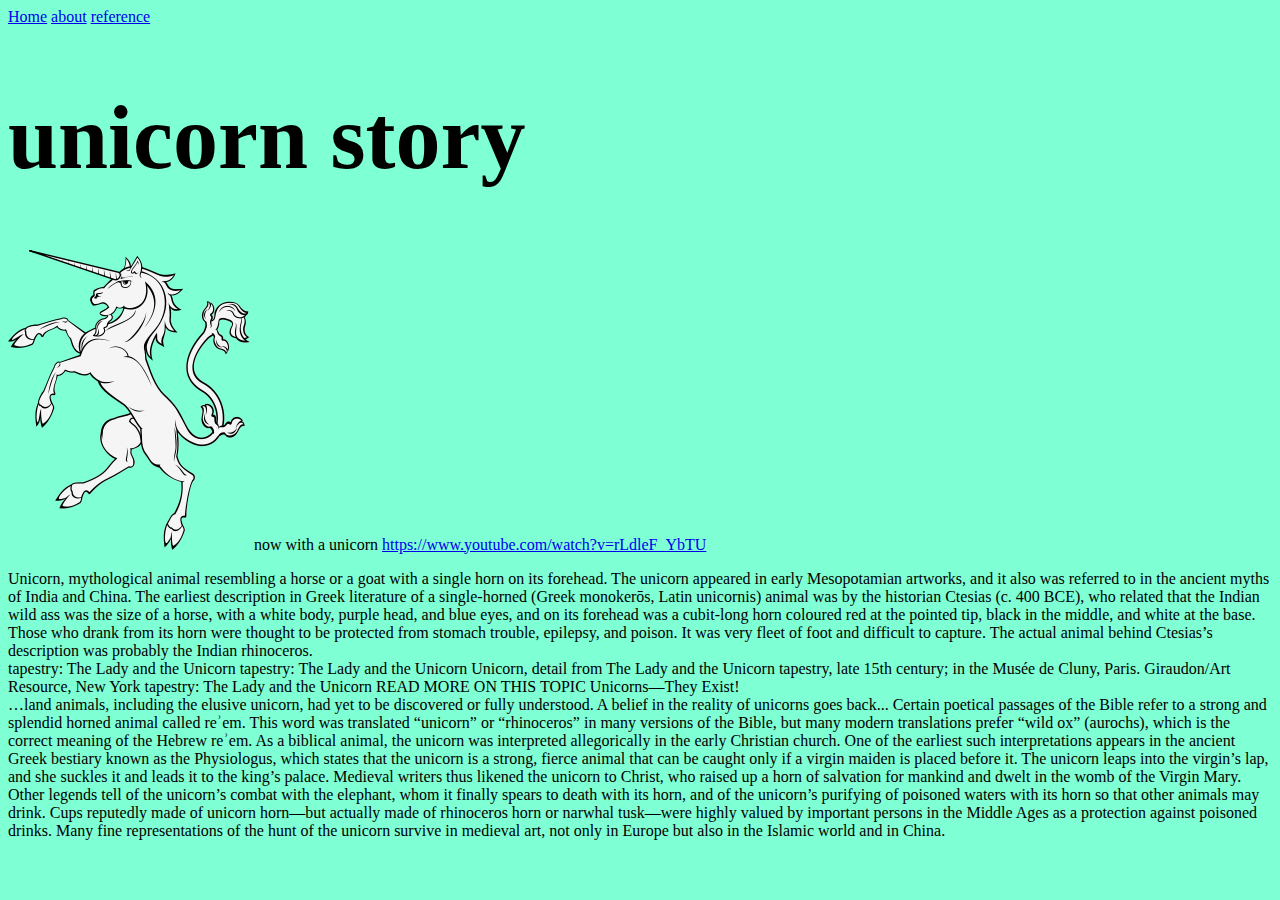
<file: index.html>
<!DOCTYPE html>
<html lang="en">
<head>
    <meta charset="UTF-8">
    <link rel="stylesheet" type="text/css" href="main.css">
 
    <title>Fictional stories</title>
</head>
<body>
 <a href="index.html">Home</a>
 <a href="about.html">about</a>   
 <a href="reference.html">reference</a>

<h1>unicorn story</h1>

<img src="unicorn_pic.png" alt="Unicorn picture :)" />
  now with a unicorn</a>

<a href="https://www.youtube.com/watch?v=rLdleF_YbTU"
>https://www.youtube.com/watch?v=rLdleF_YbTU</a>





<p>

    Unicorn, mythological animal resembling a horse or a goat with a single horn on its forehead. The unicorn appeared in early Mesopotamian artworks, and it also was referred to in the ancient myths of India and China. The earliest description in Greek literature of a single-horned (Greek monokerōs, Latin unicornis) animal was by the historian Ctesias (c. 400 BCE), who related that the Indian wild ass was the size of a horse, with a white body, purple head, and blue eyes, and on its forehead was a cubit-long horn coloured red at the pointed tip, black in the middle, and white at the base. Those who drank from its horn were thought to be protected from stomach trouble, epilepsy, and poison. It was very fleet of foot and difficult to capture. The actual animal behind Ctesias’s description was probably the Indian rhinoceros.
<br>
tapestry: The Lady and the Unicorn
tapestry: The Lady and the Unicorn
Unicorn, detail from The Lady and the Unicorn tapestry, late 15th century; in the Musée de Cluny, Paris.
Giraudon/Art Resource, New York
tapestry: The Lady and the Unicorn
READ MORE ON THIS TOPIC
Unicorns—They Exist!
<br>
…land animals, including the elusive unicorn, had yet to be discovered or fully understood. A belief in the reality of unicorns goes back...
Certain poetical passages of the Bible refer to a strong and splendid horned animal called reʾem. This word was translated “unicorn” or “rhinoceros” in many versions of the Bible, but many modern translations prefer “wild ox” (aurochs), which is the correct meaning of the Hebrew reʾem. As a biblical animal, the unicorn was interpreted allegorically in the early Christian church. One of the earliest such interpretations appears in the ancient Greek bestiary known as the Physiologus, which states that the unicorn is a strong, fierce animal that can be caught only if a virgin maiden is placed before it. The unicorn leaps into the virgin’s lap, and she suckles it and leads it to the king’s palace. Medieval writers thus likened the unicorn to Christ, who raised up a horn of salvation for mankind and dwelt in the womb of the Virgin Mary. Other legends tell of the unicorn’s combat with the elephant, whom it finally spears to death with its horn, and of the unicorn’s purifying of poisoned waters with its horn so that other animals may drink.

Cups reputedly made of unicorn horn—but actually made of rhinoceros horn or narwhal tusk—were highly valued by important persons in the Middle Ages as a protection against poisoned drinks. Many fine representations of the hunt of the unicorn survive in medieval art, not only in Europe but also in the Islamic world and in China.


</p>







</body>
</html>
</file>
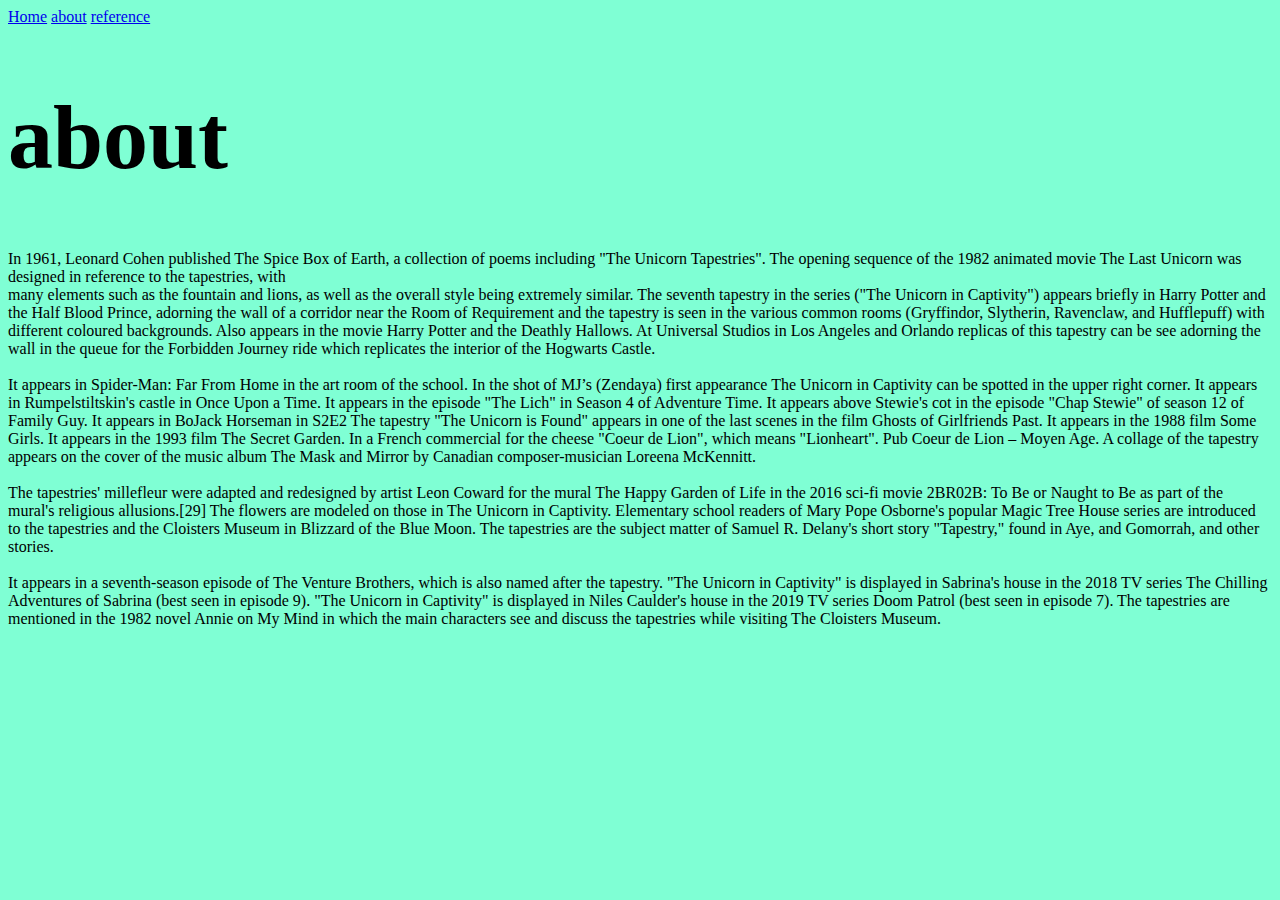
<file: about.html>
<!DOCTYPE html>
<html lang="en">
<head>
    <meta charset="UTF-8">
    <link rel="stylesheet" type="text/css" href="main.css">
 
    <title>Fictional stories</title>
</head>
<body>
    
    <a href="index.html">Home</a>
    <a href="about.html">about</a>
    <a href="reference.html">reference</a>

  <h1>about</h1>
    
<P>
    In 1961, Leonard Cohen published The Spice Box of Earth, a collection of poems including "The Unicorn Tapestries".
    The opening sequence of the 1982 animated movie The Last Unicorn was designed in reference to the tapestries, with 
    <br>
    many elements such as the fountain and lions, as well as the overall style being extremely similar.
    The seventh tapestry in the series ("The Unicorn in Captivity") appears briefly in Harry Potter and the Half Blood Prince, adorning the wall of a corridor near the Room of Requirement and the tapestry is seen in the various common rooms (Gryffindor, Slytherin, Ravenclaw, and Hufflepuff) with different coloured backgrounds. Also appears in the movie Harry Potter and the Deathly Hallows. At Universal Studios in Los Angeles and Orlando replicas of this tapestry can be see adorning the wall in the queue for the Forbidden Journey ride which replicates the interior of the Hogwarts Castle.
    <br>
    <br>
    It appears in Spider-Man: Far From Home in the art room of the school. In the shot of MJ’s (Zendaya) first appearance The Unicorn in Captivity can be spotted in the upper right corner.
    It appears in Rumpelstiltskin's castle in Once Upon a Time.
    It appears in the episode "The Lich" in Season 4 of Adventure Time.
    It appears above Stewie's cot in the episode "Chap Stewie" of season 12 of Family Guy.
    It appears in BoJack Horseman in S2E2
    The tapestry "The Unicorn is Found" appears in one of the last scenes in the film Ghosts of Girlfriends Past.
    It appears in the 1988 film Some Girls.
    It appears in the 1993 film The Secret Garden.
    In a French commercial for the cheese "Coeur de Lion", which means "Lionheart". Pub Coeur de Lion – Moyen Age.
    A collage of the tapestry appears on the cover of the music album The Mask and Mirror by Canadian composer-musician Loreena McKennitt.
    <br>
 <br>

    The tapestries' millefleur were adapted and redesigned by artist Leon Coward for the mural The Happy Garden of Life in the 2016 sci-fi movie 2BR02B: To Be or Naught to Be as part of the mural's religious allusions.[29] The flowers are modeled on those in The Unicorn in Captivity.
    Elementary school readers of Mary Pope Osborne's popular Magic Tree House series are introduced to the tapestries and the Cloisters Museum in Blizzard of the Blue Moon.
    The tapestries are the subject matter of Samuel R. Delany's short story "Tapestry," found in Aye, and Gomorrah, and other stories.
    <br>
<br>
    It appears in a seventh-season episode of The Venture Brothers, which is also named after the tapestry.
    "The Unicorn in Captivity" is displayed in Sabrina's house in the 2018 TV series The Chilling Adventures of Sabrina (best seen in episode 9).
    "The Unicorn in Captivity" is displayed in Niles Caulder's house in the 2019 TV series Doom Patrol (best seen in episode 7).
    The tapestries are mentioned in the 1982 novel Annie on My Mind in which the main characters see and discuss the tapestries while visiting The Cloisters Museum.












</P>
</body>
</html>
</file>
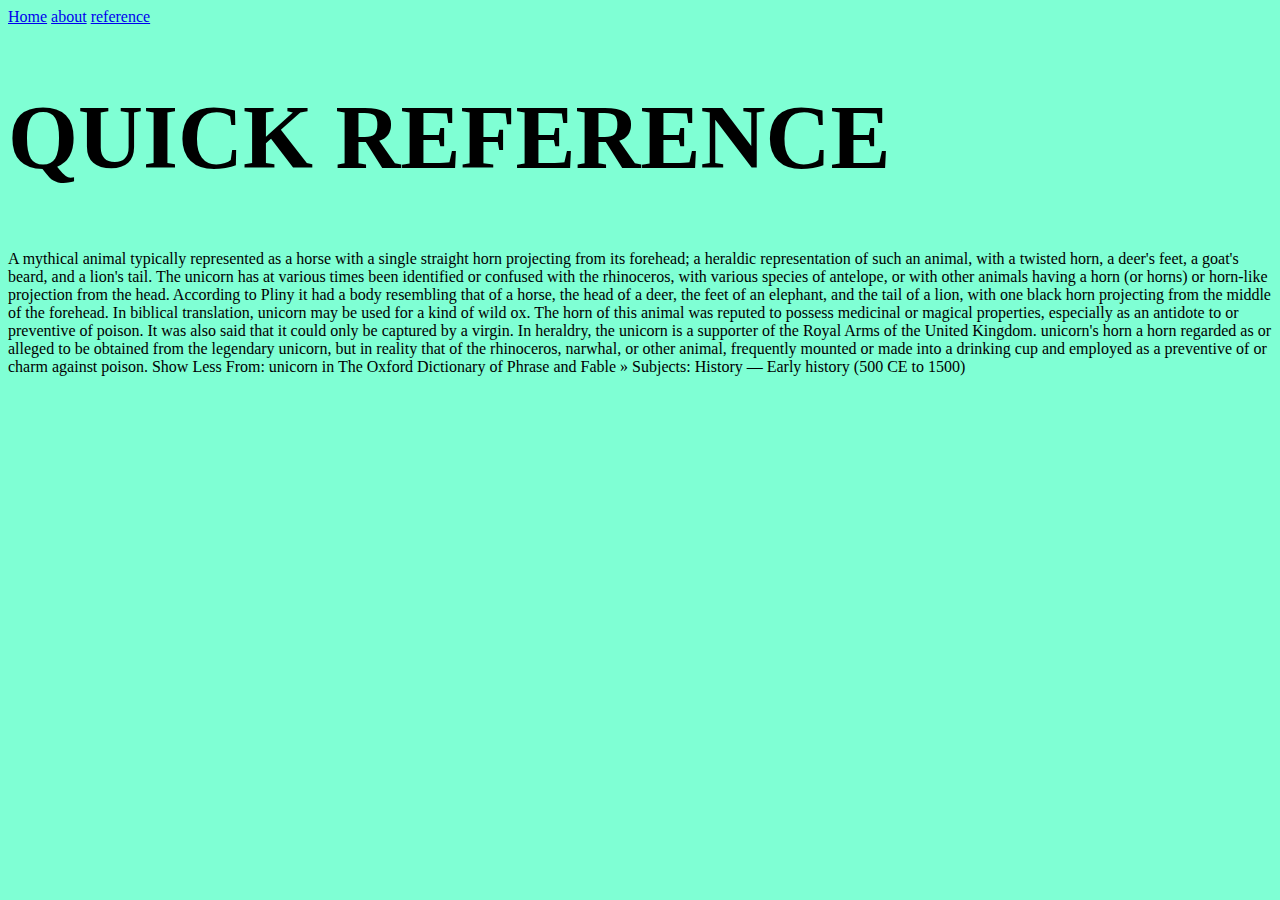
<file: reference.html>
<!DOCTYPE html>
<html lang="en">
<head>
    <meta charset="UTF-8">
    <link rel="stylesheet" type="text/css" href="main.css">
    <title>Fictional stories</title>
</head>
<body>
    <a href="index.html">Home</a>
    <a href="about.html">about</a>
    <a href="reference.html">reference</a>

<h1>QUICK REFERENCE</h1>

<p>
    A mythical animal typically represented as a horse with a single straight horn projecting from its forehead; a heraldic representation of such an animal, with a twisted horn, a deer's feet, a goat's beard, and a lion's tail.

    The unicorn has at various times been identified or confused with the rhinoceros, with various species of antelope, or with other animals having a horn (or horns) or horn-like projection from the head. According to Pliny it had a body resembling that of a horse, the head of a deer, the feet of an elephant, and the tail of a lion, with one black horn projecting from the middle of the forehead. In biblical translation, unicorn may be used for a kind of wild ox.
    
    The horn of this animal was reputed to possess medicinal or magical properties, especially as an antidote to or preventive of poison. It was also said that it could only be captured by a virgin.
    
    In heraldry, the unicorn is a supporter of the Royal Arms of the United Kingdom.
    
    unicorn's horn a horn regarded as or alleged to be obtained from the legendary unicorn, but in reality that of the rhinoceros, narwhal, or other animal, frequently mounted or made into a drinking cup and employed as a preventive of or charm against poison. Show Less
    
    From:  unicorn  in  The Oxford Dictionary of Phrase and Fable »
    
    Subjects: History — Early history (500 CE to 1500)












</p>


</body>
</html>
</file>
<file: main.css>
h1 {
font-size: 90px;
}

p {
color: black;

}

* {
    background-color:aquamarine;
}
</file>
